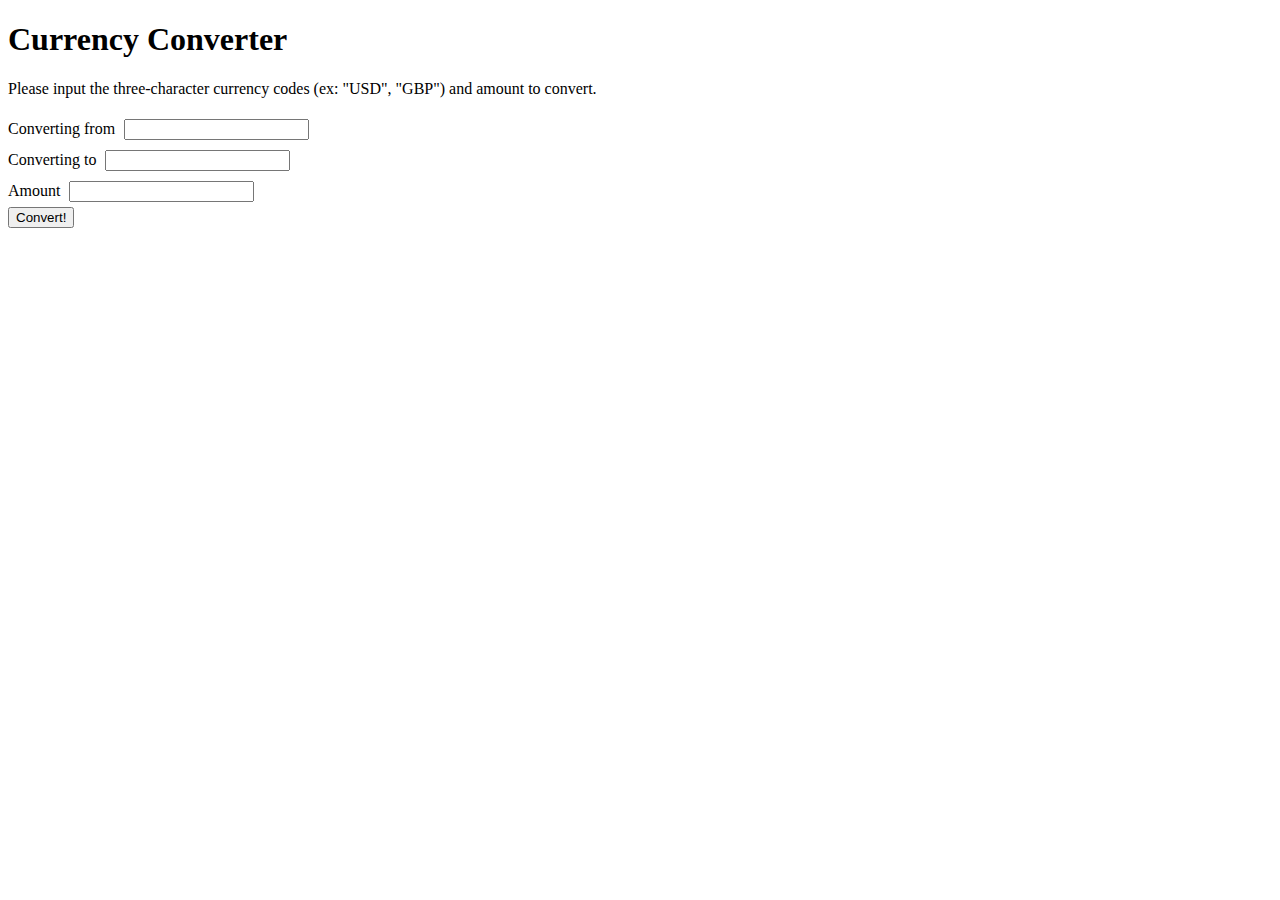
<file: templates/index.html>
<!DOCTYPE html>
<html lang="en">
<head>
    <link rel="stylesheet" href="/static/app.css">
    <meta charset="UTF-8">
    <meta http-equiv="X-UA-Compatible" content="IE=edge">
    <meta name="viewport" content="width=device-width, initial-scale=1.0">
    <link rel="stylesheet" href="https://cdnjs.cloudflare.com/ajax/libs/twitter-bootstrap/4.4.0/css/bootstrap.min.css" integrity="sha256-/ykJw/wDxMa0AQhHDYfuMEwVb4JHMx9h4jD4XvHqVzU=" crossorigin="anonymous"/>
    <title>Currency Converter</title>
</head>
<body>
    <h1>Currency Converter</h1>
    <p>Please input the three-character currency codes (ex: "USD", "GBP") and amount to convert.</p>

    <form method="POST">
    <div id="form">
        <label for="curr_fr">
            Converting from</label>
            <input type="text" 
            id="curr_fr" 
            name="curr_fr" 
            minlength="3" 
            maxlength="3"><br>

        <label for="curr_to">
            Converting to</label>
            <input type="text" 
            id="curr_to" 
            name="curr_to" 
            minlength="3" 
            maxlength="3"><br>

        <label for="amount">
            Amount</label>
            <input type="text" 
            id="amount" 
            name="amount"><br>

        <button type="submit" id="button" class = 'btn btn-primary'>Convert!</button>
    </form>

</div>
</body>
</html>
</file>
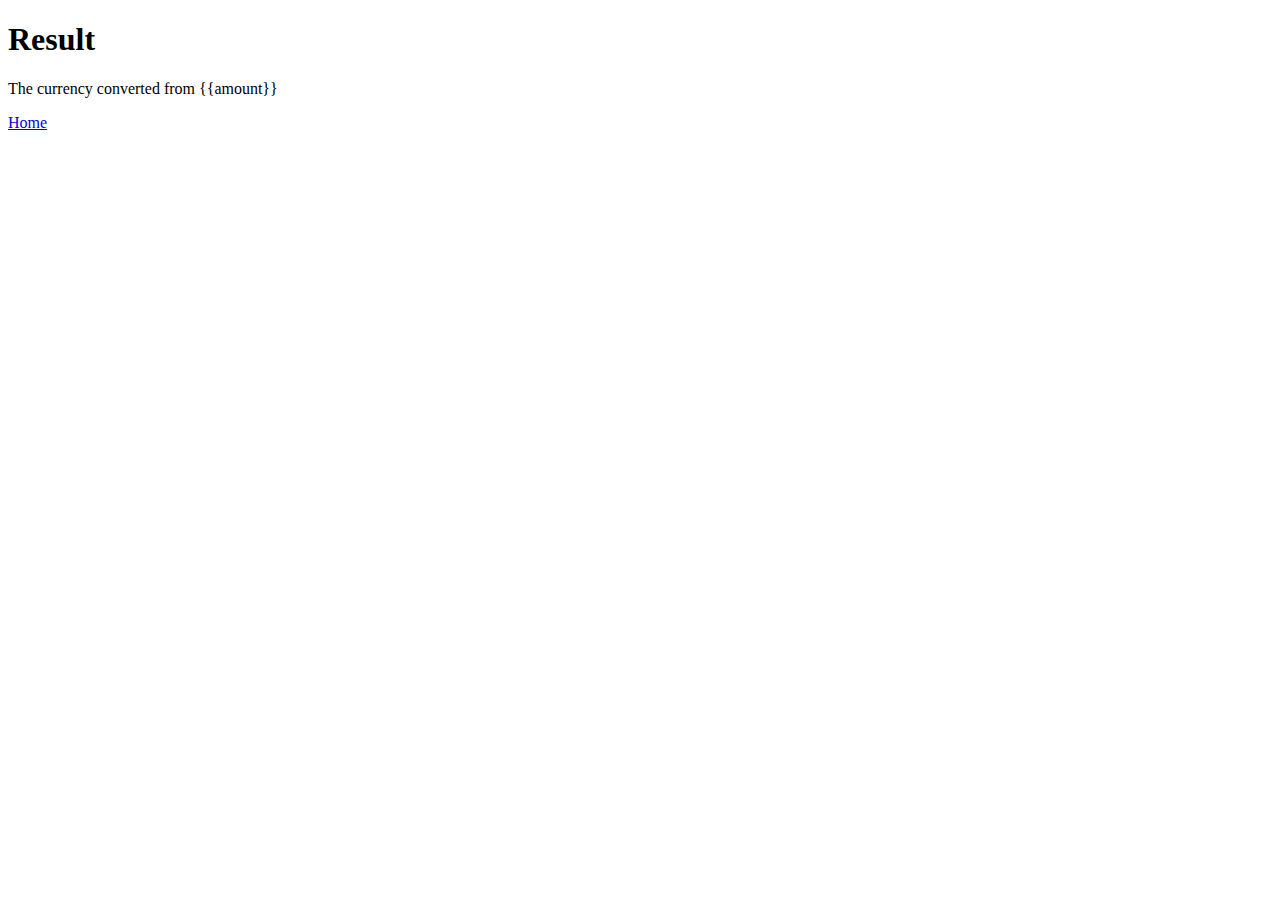
<file: templates/result.html>
<!DOCTYPE html>
<html lang="en">
<head>
    <meta charset="UTF-8">
    <meta http-equiv="X-UA-Compatible" content="IE=edge">
    <meta name="viewport" content="width=device-width, initial-scale=1.0">
    <link rel="stylesheet" href="https://cdnjs.cloudflare.com/ajax/libs/twitter-bootstrap/4.4.0/css/bootstrap.min.css" integrity="sha256-/ykJw/wDxMa0AQhHDYfuMEwVb4JHMx9h4jD4XvHqVzU=" crossorigin="anonymous"/>
    <title>Your Converted Currency</title>
</head>
<body>
    <h1>Result</h1>
    <p>The currency converted from {{amount}}</p>
    <a href="/" class="btn btn-primary">Home</a>
</body>
</html>
</file>
<file: static/app.css>
#curr_form {
	margin-top: 15px;
	margin-left: 15px;
}

input[type=text] {
	margin: 5px;
}
</file>
